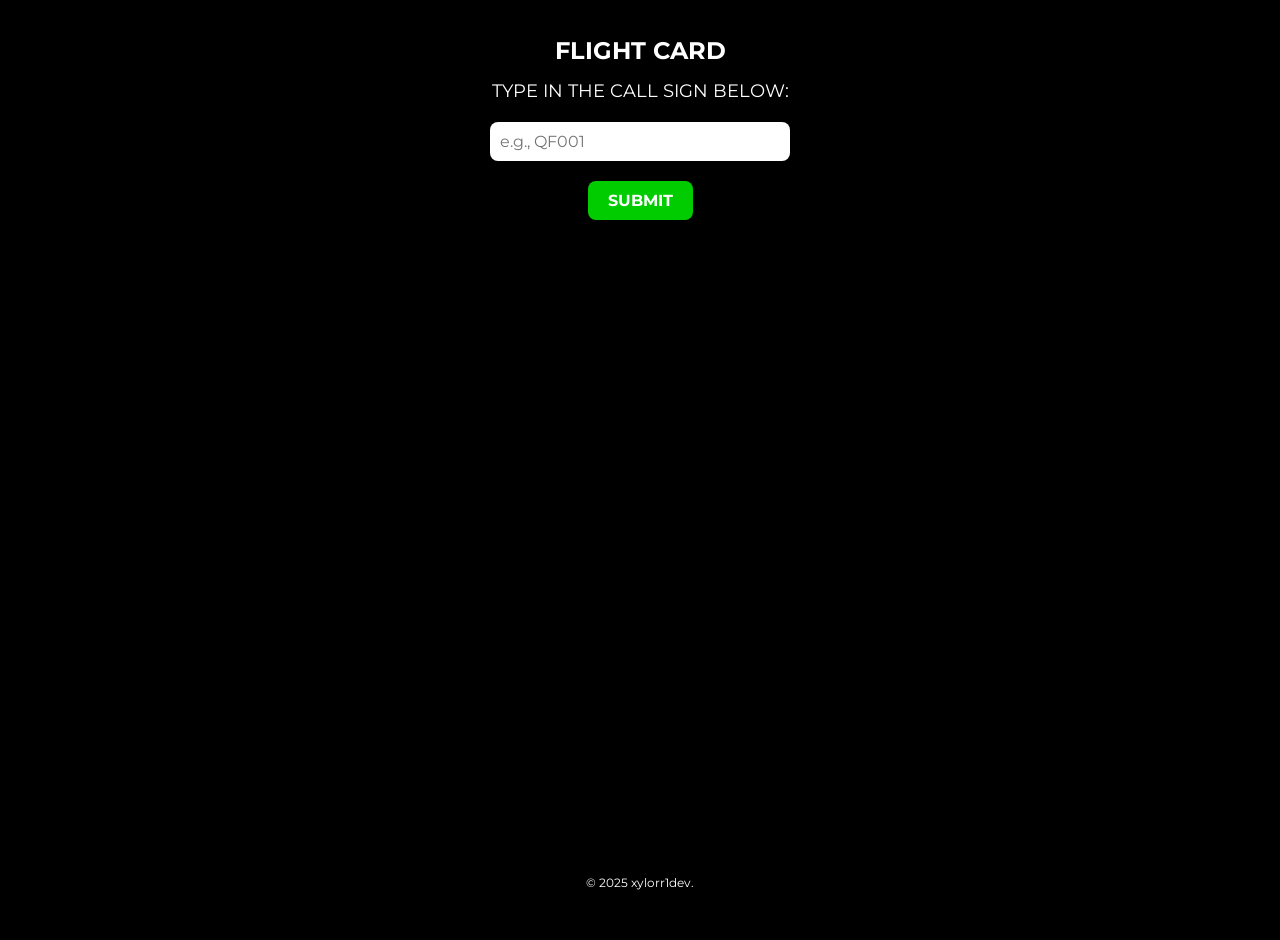
<file: controller.html>
<!DOCTYPE html>
<html lang="en">
<head>
  <meta charset="UTF-8">
  <meta name="viewport" content="width=device-width, initial-scale=1.0">
  <title>Flight Tracker Controller</title>
  <link href="https://fonts.googleapis.com/css2?family=Montserrat:wght@400;700&display=swap" rel="stylesheet">
  <style>
    body {
      font-family: 'Montserrat', sans-serif;
      background-color: #000;
      color: #fff;
      margin: 0;
      padding: 20px;
      display: flex;
      flex-direction: column;
      align-items: center;
      min-height: 100vh;
    }
    #input-section, #flight-info {
      width: 300px;
      text-align: center;
    }
    h1 {
      font-size: 24px;
      font-weight: 700;
      margin-bottom: 10px;
    }
    h2 {
      font-size: 18px;
      font-weight: 400;
      margin-bottom: 20px;
    }
    #callsign-input {
      width: 100%;
      padding: 10px;
      border: none;
      border-radius: 8px;
      font-family: 'Montserrat', sans-serif;
      font-size: 16px;
      margin-bottom: 20px;
      box-sizing: border-box;
    }
    #submit-btn, #reset-btn {
      background-color: #00cc00;
      color: #fff;
      border: none;
      border-radius: 8px;
      padding: 10px 20px;
      font-family: 'Montserrat', sans-serif;
      font-size: 16px;
      font-weight: 700;
      text-transform: uppercase;
      cursor: pointer;
      transition: background-color 0.3s;
    }
    #submit-btn:hover, #reset-btn:hover {
      background-color: #00b300;
    }
    #error-message {
      color: #ff0000;
      font-size: 14px;
      margin-top: 10px;
      display: none;
    }
    #flight-info {
      display: none;
    }
    #flight-info .info-row {
      display: flex;
      justify-content: space-between;
      margin-bottom: 10px;
      font-size: 16px;
    }
    #flight-info .label {
      color: #fff;
      font-weight: 400;
    }
    #flight-info .value {
      color: #fff;
      font-weight: 700;
    }
    footer {
      position: fixed;
      bottom: 10px;
      font-size: 12px;
      color: #fff;
      text-align: center;
      width: 100%;
    }
  </style>
</head>
<body>
  <div id="input-section">
    <h1>FLIGHT CARD</h1>
    <h2>TYPE IN THE CALL SIGN BELOW:</h2>
    <input type="text" id="callsign-input" placeholder="e.g., QF001">
    <button id="submit-btn">SUBMIT</button>
    <div id="error-message"></div>
  </div>
  <div id="flight-info">
    <h1>FLIGHT CARD</h1>
    <h2>CURRENT CALL SIGN</h2>
    <div class="info-row">
      <span class="label">AIRLINE:</span>
      <span class="value" id="airline"></span>
    </div>
    <div class="info-row">
      <span class="label">FLIGHT NUMBER:</span>
      <span class="value" id="flight-number"></span>
    </div>
    <div class="info-row">
      <span class="label">ROUTE:</span>
      <span class="value" id="route"></span>
    </div>
    <div class="info-row">
      <span class="label">AIRCRAFT TYPE:</span>
      <span class="value" id="aircraft-type"></span>
    </div>
    <div class="info-row">
      <span class="label">FLIGHT TIME:</span>
      <span class="value" id="flight-time"></span>
    </div>
    <div class="info-row">
      <span class="label">REGISTRATION:</span>
      <span class="value" id="registration"></span>
    </div>
    <button id="reset-btn">RESET</button>
  </div>
  <footer>© 2025 xylorr1dev.</footer>

  <script>
    const apiKey = 'ff0240f9cd26f21dc45136d3c32bc196';

    // Elements
    const inputSection = document.getElementById('input-section');
    const flightInfo = document.getElementById('flight-info');
    const callsignInput = document.getElementById('callsign-input');
    const submitBtn = document.getElementById('submit-btn');
    const resetBtn = document.getElementById('reset-btn');
    const errorMessage = document.getElementById('error-message');

    // Check if a callsign and flight data are stored in localStorage
    const storedCallsign = localStorage.getItem('callsign');
    const storedFlightData = localStorage.getItem('flightData');
    if (storedCallsign && storedFlightData) {
      displayFlightData(JSON.parse(storedFlightData));
    }

    // Handle submit button
    submitBtn.addEventListener('click', () => {
      const callsign = callsignInput.value.trim().toUpperCase();
      if (!callsign) {
        showError('Please enter a call sign');
        return;
      }

      // Store callsign in localStorage
      localStorage.setItem('callsign', callsign);

      // Fetch flight data
      fetchFlightData(callsign);
    });

    // Handle reset button
    resetBtn.addEventListener('click', () => {
      // Clear callsign and flight data from localStorage
      localStorage.removeItem('callsign');
      localStorage.removeItem('flightData');
      // Reset controller
      inputSection.style.display = 'block';
      flightInfo.style.display = 'none';
      callsignInput.value = '';
      showError('');
    });

    // Handle Enter key
    callsignInput.addEventListener('keypress', (e) => {
      if (e.key === 'Enter') {
        submitBtn.click();
      }
    });

    // Function to calculate total flight duration (for controller display)
    function calculateTotalFlightTime(departureTime, arrivalTime) {
      try {
        const dep = new Date(departureTime);
        const arr = new Date(arrivalTime);
        const diffMs = arr - dep;
        const diffMins = Math.floor(diffMs / 1000 / 60);
        const hours = Math.floor(diffMins / 60);
        const minutes = diffMins % 60;
        return `${hours.toString().padStart(2, '0')}:${minutes.toString().padStart(2, '0')}`;
      } catch (error) {
        console.error('Error calculating flight time:', error);
        return 'Unknown';
      }
    }

    // Function to fetch and display flight data
    function fetchFlightData(callsign) {
      fetch(`https://api.aviationstack.com/v1/flights?access_key=${apiKey}&flight_iata=${callsign}`)
        .then(response => {
          if (!response.ok) {
            throw new Error(`HTTP error! Status: ${response.status}, Message: ${response.statusText}`);
          }
          return response.json();
        })
        .then(data => {
          if (data.data && data.data.length > 0) {
            const flight = data.data[0];
            if (flight.departure.iata === 'MEL' || flight.arrival.iata === 'MEL') {
              const flightData = {
                airline: flight.airline.name || 'Unknown',
                flightNumber: flight.flight.iata || callsign,
                route: `${flight.departure.iata || 'Unknown'} - ${flight.arrival.iata || 'Unknown'}`,
                aircraftType: flight.aircraft?.model || 'N/A',
                flightTime: calculateTotalFlightTime(flight.departure.scheduled, flight.arrival.scheduled),
                registration: flight.aircraft?.registration || 'N/A',
                departureTime: flight.departure.actual || flight.departure.scheduled // Store for elapsed time calculation
              };
              // Store flight data in localStorage
              localStorage.setItem('flightData', JSON.stringify(flightData));
              displayFlightData(flightData);
            } else {
              showError('Flight not found at Melbourne Airport (MEL)');
            }
          } else {
            showError('Flight not found');
          }
        })
        .catch(error => {
          console.error('Error fetching flight data:', error);
          showError(`Error fetching flight data: ${error.message}`);
        });
    }

    // Function to display flight data
    function displayFlightData(flightData) {
      inputSection.style.display = 'none';
      flightInfo.style.display = 'block';
      document.getElementById('airline').textContent = flightData.airline;
      document.getElementById('flight-number').textContent = flightData.flightNumber;
      document.getElementById('route').textContent = flightData.route;
      document.getElementById('aircraft-type').textContent = flightData.aircraftType;
      document.getElementById('flight-time').textContent = flightData.flightTime;
      document.getElementById('registration').textContent = flightData.registration;
    }

    // Show error or confirmation message
    function showError(message, isError = true) {
      errorMessage.textContent = message;
      errorMessage.style.display = message ? 'block' : 'none';
      errorMessage.style.color = isError ? '#ff0000' : 'green';
    }
  </script>
</body>
</html>
</file>
